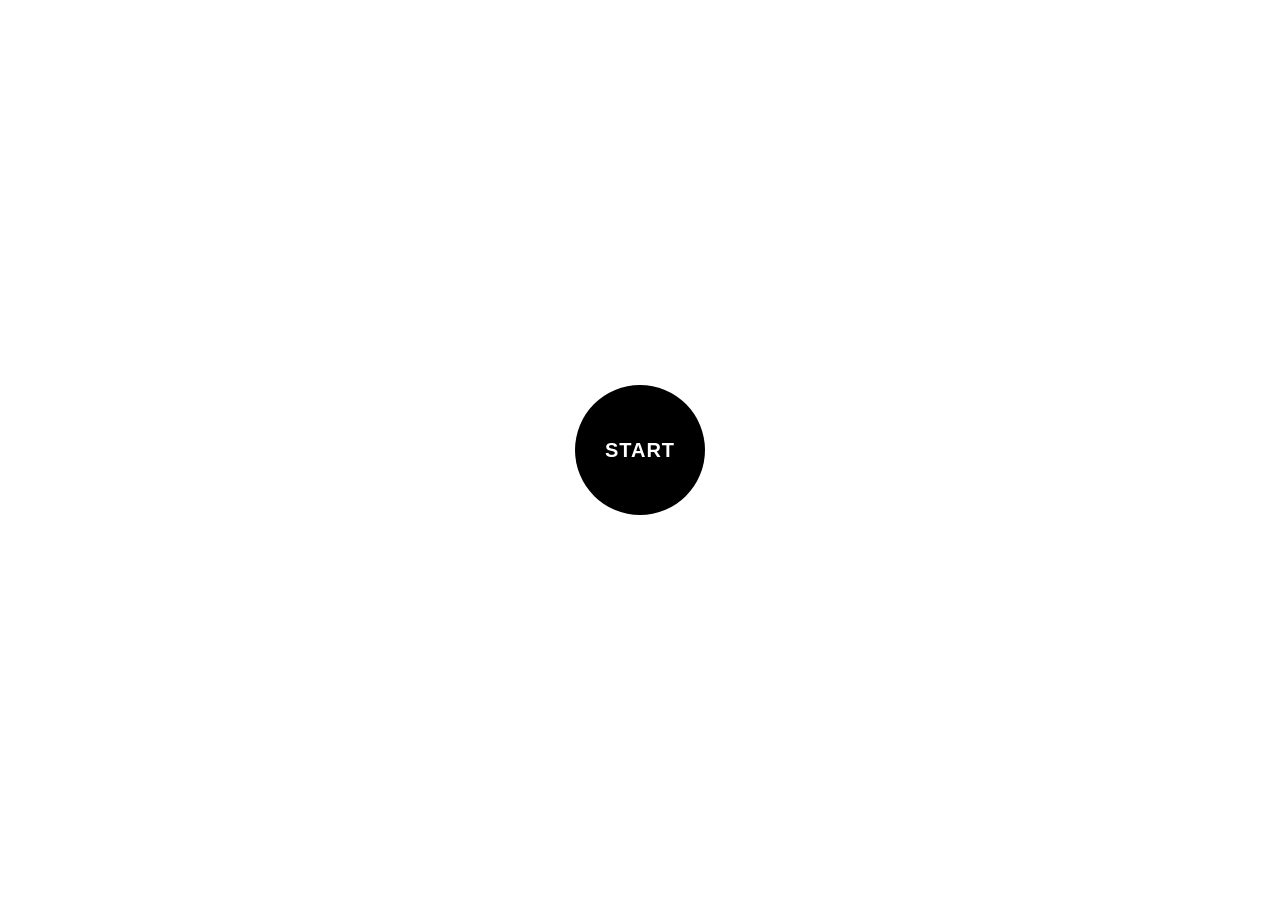
<file: index.html>
<!DOCTYPE html>
<html lang="it">
<head>
  <meta charset="UTF-8" />
  <meta name="viewport" content="width=device-width, initial-scale=1.0"/>
  <title>The Hunt</title>

  <style>
    :root{
      --bg:#000;
      --fg:#fff;
      --accent:#3ad6ff;
      --danger:#ff4b4b;
    }

    body{
      margin:0;
      height:100vh;
      display:flex;
      align-items:center;
      justify-content:center;
      font-family: Arial, sans-serif;
      background:#fff;
      color:#111;
      overflow:hidden;
    }

    #enterBtn{
      width:130px;
      height:130px;
      border-radius:50%;
      background:#000;
      color:#fff;
      display:flex;
      align-items:center;
      justify-content:center;
      cursor:pointer;
      user-select:none;
      -webkit-tap-highlight-color: transparent;
      font-size:20px;
      font-weight:900;
      letter-spacing:1px;
    }

    #loginBox{
      display:none;
      flex-direction:column;
      align-items:center;
      gap:10px;
    }

    #password{
      width:min(300px, 82vw);
      padding:12px 14px;
      font-size:16px;
      border-radius:12px;
      border:1px solid #ddd;
      outline:none;
      text-align:center;
      box-shadow:0 10px 30px rgba(0,0,0,.08);
    }

    #okBtn{
      padding:10px 18px;
      border-radius:12px;
      border:none;
      cursor:pointer;
      font-size:16px;
      background:#111;
      color:#fff;
      font-weight:800;
    }

    #errorMsg{
      display:none;
      color:var(--danger);
      font-size:14px;
      font-weight:900;
    }

    #app{
      display:none;
      position:relative;
      width:100%;
      height:100%;
      background:var(--bg);
      color:var(--fg);
      align-items:center;
      justify-content:center;
      flex-direction:column;
      gap:10px;
      padding:18px 18px 22px;
      box-sizing:border-box;
    }

    #toast{
      position:absolute;
      top:10px;
      left:50%;
      transform:translateX(-50%);
      max-width:min(680px, 92vw);
      padding:10px 14px;
      border-radius:14px;
      background:rgba(255,255,255,0.10);
      border:1px solid rgba(255,255,255,0.18);
      backdrop-filter: blur(6px);
      -webkit-backdrop-filter: blur(6px);
      font-weight:800;
      text-align:center;
      opacity:0;
      pointer-events:none;
      transition: opacity .35s ease, transform .35s ease;
      z-index:20;
      white-space:pre-line;
    }

    #toast.show{
      opacity:1;
      transform:translateX(-50%) translateY(0);
    }

    #statusImage{
      width:min(320px, 72vw);
      height:auto;
      filter: drop-shadow(0 12px 22px rgba(0,0,0,.6));
      transition: opacity .18s ease, transform .18s ease;
      opacity:1;
    }

    #statusText{
      font-size:34px;
      font-weight:900;
      letter-spacing:1px;
      text-align:center;
      margin-top:2px;
    }

    #distanceText{
      font-size:16px;
      opacity:.92;
      text-align:center;
      white-space:pre-line;
    }

    #debugText{
      margin-top:4px;
      font-size:11px;
      line-height:1.35;
      opacity:.72;
      text-align:center;
      white-space:pre-line;
      max-width:92vw;
    }

    #configOutput{
      display:none;
      width:min(520px, 92vw);
      max-height:150px;
      overflow:auto;
      margin:4px 0 0;
      padding:10px;
      box-sizing:border-box;
      border-radius:12px;
      border:1px solid rgba(255,255,255,0.25);
      background:rgba(255,255,255,0.085);
      color:#dff8ff;
      font-size:11px;
      line-height:1.35;
      white-space:pre-wrap;
      user-select:text;
      -webkit-user-select:text;
    }

    #radarWrap{
      margin-top:10px;
      width:200px;
      height:200px;
      position:relative;
    }

    .radar{
      position:absolute;
      inset:0;
      border-radius:50%;
      overflow:hidden;
      background: radial-gradient(circle, rgba(58,214,255,0.14), #0b1120);
      border:1px solid rgba(255,255,255,0.22);
      box-shadow:0 0 22px rgba(58,214,255,0.25);
    }

    .radar__circle{
      position:absolute;
      inset:14%;
      border-radius:50%;
      border:1px solid rgba(58,214,255,0.35);
    }

    .radar__circle.inner{ inset:30%; }
    .radar__circle.inner2{ inset:46%; }

    .radar__cross{
      position:absolute;
      inset:0;
      border-radius:50%;
      background:
        linear-gradient(transparent 49.6%, rgba(58,214,255,0.20) 50%, transparent 50.4%),
        linear-gradient(90deg, transparent 49.6%, rgba(58,214,255,0.20) 50%, transparent 50.4%);
      opacity:.75;
      pointer-events:none;
    }

    .radar__beam{
      position:absolute;
      inset:-10%;
      background: conic-gradient(from 90deg, rgba(58,214,255,0.30), transparent 60%);
      animation: radarSpin 9.0s linear infinite;
      pointer-events:none;
    }

    @keyframes radarSpin{
      to{ transform: rotate(360deg); }
    }

    .radar__centerDot{
      position:absolute;
      left:50%;
      top:50%;
      width:8px;
      height:8px;
      transform:translate(-50%,-50%);
      background:rgba(58,214,255,0.95);
      border-radius:50%;
      box-shadow:0 0 12px rgba(58,214,255,0.9);
      z-index:6;
    }

    .radar__targetDot{
      position:absolute;
      left:50%;
      top:50%;
      width:10px;
      height:10px;
      transform:translate(-50%,-50%);
      border-radius:50%;
      background:rgba(255,255,255,0.95);
      box-shadow:0 0 14px rgba(255,255,255,0.65);
      transition: transform .18s linear;
      z-index:5;
    }

    .pop{ transform: scale(1.03); }

    @media (prefers-reduced-motion: reduce){
      .radar__beam{ animation:none; }
      #statusImage{ transition:none; }
      .radar__targetDot{ transition:none; }
      #toast{ transition:none; }
    }
  </style>
</head>

<body>

  <div id="enterBtn">START</div>

  <div id="loginBox">
    <input id="password" type="text" placeholder="Inserisci password" autocomplete="off" />
    <button id="okBtn">OK</button>
    <div id="errorMsg">Password errata</div>
  </div>

  <div id="app">
    <div id="toast"></div>

    <img id="statusImage" src="images/ghiacciato.svg" alt="stato" />

    <div id="statusText">…</div>
    <div id="distanceText">Distanza: …</div>
    <div id="debugText">Debug: …</div>
    <pre id="configOutput"></pre>

    <div id="radarWrap" aria-label="Radar">
      <div class="radar">
        <div class="radar__beam"></div>
        <div class="radar__cross"></div>
        <div class="radar__circle"></div>
        <div class="radar__circle inner"></div>
        <div class="radar__circle inner2"></div>
        <div class="radar__centerDot"></div>
        <div id="targetDot" class="radar__targetDot"></div>
      </div>
    </div>
  </div>

<script>
  /* ------------------ Config esterna ------------------ */

  const DEFAULT_CONFIG = {
    friz: {
      name: "Chiosco da Friz",
      lat: 45.8592048,
      lon: 9.3842831
    }
  };

  let appConfig = structuredCloneSafe(DEFAULT_CONFIG);
  let configLoadedFromFile = false;

  async function loadConfig(){
    try {
      const response = await fetch("config.json?v=" + Date.now(), { cache: "no-store" });
      if (!response.ok) throw new Error("config.json non trovato");

      const cfg = await response.json();

      if (
        cfg &&
        cfg.friz &&
        Number.isFinite(Number(cfg.friz.lat)) &&
        Number.isFinite(Number(cfg.friz.lon))
      ) {
        appConfig = {
          friz: {
            name: cfg.friz.name || "Chiosco da Friz",
            lat: Number(cfg.friz.lat),
            lon: Number(cfg.friz.lon)
          }
        };
        configLoadedFromFile = true;
        return;
      }

      throw new Error("config.json non valido");
    } catch(e) {
      appConfig = structuredCloneSafe(DEFAULT_CONFIG);
      configLoadedFromFile = false;
    }
  }

  function structuredCloneSafe(obj){
    return JSON.parse(JSON.stringify(obj));
  }

  function makeFrizTargetFromConfig(){
    return {
      name: appConfig.friz.name || "Chiosco da Friz",
      lat: appConfig.friz.lat,
      lon: appConfig.friz.lon,
      calibration: false,
      showDot: false
    };
  }

  /* ------------------ Target selezionabili ------------------ */

  const TARGETS = {
    "0": {
      name: "Officina Badoni",
      lat: 45.8581136,
      lon: 9.3942662,
      calibration: false,
      showDot: true
    },
    "9": {
      name: "Calibrazione Chiosco da Friz",
      lat: null,
      lon: null,
      calibration: true,
      showDot: true
    }
  };

  let currentTarget = makeFrizTargetFromConfig();

  /* ------------------ Config gioco ------------------ */

  const T_FUOCO = 10;
  const T_FUOCHINO = 25;
  const T_FREDDO = 100;

  const MIN_MOVEMENT_METERS = 4.0;
  const MOVEMENT_TIMEOUT_MS = 15000;
  const CALIBRATION_MS = 5000;

  const IMG = {
    GHIACCIATO: "images/ghiacciato.svg",
    FREDDO: "images/freddo.svg",
    FUOCHINO: "images/fuochino.svg",
    FUOCO: "images/fuoco.svg"
  };

  const MESSAGES = [
    "pensavi sarebbe stato più semplice, vero?",
    "quanti errori hai fatto nella vita per arrivare a questo punto",
    "ma pensa potevi stare a casa a dormire",
    "questo non c'era nel contratto",
    "maledetti nerd",
    "guarda, c'è un gattino alla tua destra! MIAOOOO",
    "Bip Bip Bip Bip Bip",
    "Citazione di Katy Perry"
  ];

  const SWEEP_PERIOD_MS = 9000;
  const SWEEP_OFFSET_DEG = 90;
  const SWEEP_HIT_THRESHOLD_DEG = 10;

  Object.values(IMG).forEach(src => {
    const im = new Image();
    im.src = src;
  });

  /* ------------------ DOM ------------------ */

  const enterBtn = document.getElementById("enterBtn");
  const loginBox = document.getElementById("loginBox");
  const okBtn = document.getElementById("okBtn");
  const pwd = document.getElementById("password");
  const err = document.getElementById("errorMsg");

  const app = document.getElementById("app");
  const statusText = document.getElementById("statusText");
  const distanceText = document.getElementById("distanceText");
  const statusImage = document.getElementById("statusImage");
  const toast = document.getElementById("toast");
  const targetDot = document.getElementById("targetDot");
  const debugText = document.getElementById("debugText");
  const configOutput = document.getElementById("configOutput");

  /* ------------------ State ------------------ */

  let watchId = null;

  let lastUserLat = null;
  let lastUserLon = null;
  let lastDistanceMeters = null;
  let lastAccuracy = null;

  let movementRefLat = null;
  let movementRefLon = null;

  let movementHeadingDeg = null;
  let lastMovementHeadingAt = 0;

  let lastVibrateAt = 0;
  let lastState = null;
  let insideFuoco = false;

  let dotAngleDeg = null;
  let absoluteBearingDeg = null;
  let dotRadiusPx = 0;
  let sweepT0 = 0;
  let inHitZone = false;
  let lastBeepAt = 0;

  let audioCtx = null;

  let calibrationMode = false;
  let calibrationDone = false;
  let calibrationStartAt = 0;
  let calibrationSamples = [];

  let toastIntervalId = null;
  let sweepLoopStarted = false;

  /* ------------------ Init ------------------ */

  loadConfig();

  /* ------------------ Start/Login ------------------ */

  function showLogin(){
    enterBtn.style.display = "none";
    loginBox.style.display = "flex";
    pwd.focus();
  }

  enterBtn.addEventListener("click", showLogin);
  enterBtn.addEventListener("touchstart", (e) => {
    e.preventDefault();
    showLogin();
  }, { passive:false });

  okBtn.addEventListener("click", () => tryLogin());
  okBtn.addEventListener("touchstart", (e) => {
    e.preventDefault();
    tryLogin();
  }, { passive:false });

  pwd.addEventListener("keydown", (e) => {
    if (e.key === "Enter") tryLogin();
  });

  async function tryLogin(){
    const code = pwd.value.trim();

    if (code === "4") {
      await loadConfig();
      currentTarget = makeFrizTargetFromConfig();
      calibrationMode = false;
      err.style.display = "none";
      startApp();
      return;
    }

    if (code === "0") {
      currentTarget = { ...TARGETS["0"] };
      calibrationMode = false;
      err.style.display = "none";
      startApp();
      return;
    }

    if (code === "9") {
      currentTarget = { ...TARGETS["9"] };
      calibrationMode = true;
      err.style.display = "none";
      startApp();
      return;
    }

    err.style.display = "block";
  }

  function resetTrackingState(){
    lastUserLat = null;
    lastUserLon = null;
    lastDistanceMeters = null;
    lastAccuracy = null;

    movementRefLat = null;
    movementRefLon = null;
    movementHeadingDeg = null;
    lastMovementHeadingAt = 0;

    lastVibrateAt = 0;
    lastState = null;
    insideFuoco = false;

    dotAngleDeg = null;
    absoluteBearingDeg = null;
    dotRadiusPx = 0;
    inHitZone = false;
    lastBeepAt = 0;

    calibrationDone = false;
    calibrationStartAt = 0;
    calibrationSamples = [];

    configOutput.style.display = "none";
    configOutput.textContent = "";
  }

  function startApp(){
    resetTrackingState();

    loginBox.style.display = "none";
    document.body.style.background = "#000";
    app.style.display = "flex";

    statusText.textContent = "…";

    if (calibrationMode) {
      distanceText.textContent = "Target: CALIBRAZIONE FRIZ\nStai fermo 5 secondi…";
    } else {
      const source = configLoadedFromFile ? "config.json" : "backup interno";
      distanceText.textContent = `Target: ${currentTarget.name}\nDistanza: …\nSorgente: ${source}`;
    }

    statusImage.src = IMG.GHIACCIATO;

    startToastLoop();
    initAudio();

    sweepT0 = performance.now();
    if (!sweepLoopStarted) {
      sweepLoopStarted = true;
      requestAnimationFrame(sweepLoop);
    }

    updateDebug();

    if (!navigator.geolocation){
      statusText.textContent = "Geolocalizzazione non supportata";
      distanceText.textContent = "Il browser non supporta la posizione GPS.";
      return;
    }

    const options = {
      enableHighAccuracy: true,
      maximumAge: 0,
      timeout: 10000
    };

    if (watchId !== null) {
      navigator.geolocation.clearWatch(watchId);
    }

    watchId = navigator.geolocation.watchPosition(onPos, onErr, options);

    if (calibrationMode) {
      showToast("Calibrazione Friz: resta fermo circa 5 secondi.", 4000);
    }
  }

  /* ------------------ Toast ------------------ */

  function startToastLoop(){
    if (toastIntervalId !== null) return;

    setTimeout(showRandomToast, 1200);
    toastIntervalId = setInterval(showRandomToast, 15000);
  }

  function showRandomToast(){
    if (calibrationMode && !calibrationDone) return;

    const msg = MESSAGES[Math.floor(Math.random() * MESSAGES.length)];
    showToast(msg, 3500);
  }

  function showToast(msg, duration = 3000){
    toast.textContent = msg;
    toast.classList.add("show");
    setTimeout(() => toast.classList.remove("show"), duration);
  }

  /* ------------------ Audio ------------------ */

  function initAudio(){
    try{
      const Ctx = window.AudioContext || window.webkitAudioContext;
      if (!Ctx) return;

      if (!audioCtx) {
        audioCtx = new Ctx();
      }

      if (audioCtx.state === "suspended") {
        audioCtx.resume();
      }
    } catch(_){}
  }

  function beep(){
    if (!audioCtx || audioCtx.state !== "running") return;

    const now = audioCtx.currentTime;
    const osc = audioCtx.createOscillator();
    const gain = audioCtx.createGain();

    osc.type = "sine";
    osc.frequency.setValueAtTime(880, now);

    gain.gain.setValueAtTime(0.0001, now);
    gain.gain.linearRampToValueAtTime(0.10, now + 0.01);
    gain.gain.exponentialRampToValueAtTime(0.0001, now + 0.12);

    osc.connect(gain);
    gain.connect(audioCtx.destination);

    osc.start(now);
    osc.stop(now + 0.13);
  }

  /* ------------------ Geolocation ------------------ */

  function onPos(pos){
    const lat = pos.coords.latitude;
    const lon = pos.coords.longitude;
    const accuracy = pos.coords.accuracy;

    lastUserLat = lat;
    lastUserLon = lon;
    lastAccuracy = accuracy;

    handleCalibrationIfNeeded(lat, lon, accuracy);

    if (currentTarget.lat === null || currentTarget.lon === null) {
      statusText.textContent = "CALIBRAZIONE…";
      distanceText.textContent = "Target: CALIBRAZIONE FRIZ\nAttendo posizione GPS…";
      updateDebug();
      return;
    }

    const d = haversineMeters(lat, lon, currentTarget.lat, currentTarget.lon);
    lastDistanceMeters = d;

    updateMovementHeading(lat, lon);

    const state = classify(d);

    if (state !== lastState) {
      statusImage.classList.add("pop");
      setTimeout(() => statusImage.classList.remove("pop"), 180);

      statusImage.style.opacity = 0;
      setTimeout(() => {
        statusImage.src = IMG[state];
        statusImage.style.opacity = 1;
      }, 120);

      lastState = state;
    }

    statusText.textContent = labelFor(state);

    if (calibrationMode && !calibrationDone) {
      const elapsed = calibrationStartAt > 0 ? Date.now() - calibrationStartAt : 0;
      const remaining = Math.max(0, Math.ceil((CALIBRATION_MS - elapsed) / 1000));
      distanceText.textContent =
        `Target: CALIBRAZIONE FRIZ\n` +
        `Stai fermo… ${remaining}s\n` +
        `Distanza provvisoria: ${d.toFixed(1)} m`;
    } else {
      const source = (!calibrationMode && currentTarget.showDot === false)
        ? (configLoadedFromFile ? "config.json" : "backup interno")
        : "app";

      distanceText.textContent =
        `Target: ${currentTarget.name}\n` +
        `Distanza: ${d.toFixed(1)} m\n` +
        `Sorgente: ${source}`;
    }

    updateRadar(lat, lon, d, accuracy);
    handleVibration(d);

    const nowInside = d <= T_FUOCO;
    if (nowInside && !insideFuoco) {
      vibrateOnce([90, 60, 90]);
    }
    insideFuoco = nowInside;
  }

  function onErr(error){
    statusText.textContent = "Posizione non disponibile";

    if (error && error.message) {
      distanceText.textContent = error.message;
    } else {
      distanceText.textContent = "Errore GPS.";
    }
  }

  /* ------------------ Calibrazione GPS Friz ------------------ */

  function handleCalibrationIfNeeded(lat, lon, accuracy){
    if (!calibrationMode || calibrationDone) return;

    const now = Date.now();

    if (calibrationStartAt === 0) {
      calibrationStartAt = now;
      calibrationSamples = [];
    }

    calibrationSamples.push({
      lat,
      lon,
      accuracy: typeof accuracy === "number" ? accuracy : 9999
    });

    const avg = averageGpsSamples(calibrationSamples);

    currentTarget.lat = avg.lat;
    currentTarget.lon = avg.lon;
    currentTarget.name = "Chiosco da Friz calibrato";
    currentTarget.showDot = true;

    if (now - calibrationStartAt >= CALIBRATION_MS) {
      calibrationDone = true;

      const finalAvg = averageGpsSamples(calibrationSamples);
      currentTarget.lat = finalAvg.lat;
      currentTarget.lon = finalAvg.lon;
      currentTarget.name = "Chiosco da Friz calibrato";
      currentTarget.showDot = true;

      showConfigToCopy(currentTarget.lat, currentTarget.lon);

      showToast(
        `Friz calibrato!\nOra copia il blocco config.json qui sotto.`,
        7000
      );
    }
  }

  function showConfigToCopy(lat, lon){
    const json = {
      friz: {
        name: "Chiosco da Friz",
        lat: Number(lat.toFixed(7)),
        lon: Number(lon.toFixed(7))
      }
    };

    configOutput.style.display = "block";
    configOutput.textContent =
      "COPIA TUTTO QUESTO DENTRO config.json:\n\n" +
      JSON.stringify(json, null, 2);
  }

  function averageGpsSamples(samples){
    if (!samples.length) return { lat: 0, lon: 0 };

    let sumLat = 0;
    let sumLon = 0;
    let sumW = 0;

    samples.forEach(s => {
      const acc = Math.max(3, s.accuracy || 9999);
      const w = 1 / acc;
      sumLat += s.lat * w;
      sumLon += s.lon * w;
      sumW += w;
    });

    return {
      lat: sumLat / sumW,
      lon: sumLon / sumW
    };
  }

  function classify(d){
    if (d <= T_FUOCO) return "FUOCO";
    if (d <= T_FUOCHINO) return "FUOCHINO";
    if (d <= T_FREDDO) return "FREDDO";
    return "GHIACCIATO";
  }

  function labelFor(state){
    switch(state){
      case "FUOCO": return "FUOCO 🔥";
      case "FUOCHINO": return "FUOCHINO 🔥";
      case "FREDDO": return "FREDDO 🧊";
      default: return "GHIACCIATO ❄️";
    }
  }

  /* ------------------ GPS Movement Mode ------------------ */

  function updateMovementHeading(lat, lon){
    const now = Date.now();

    if (movementRefLat === null || movementRefLon === null) {
      movementRefLat = lat;
      movementRefLon = lon;
      return;
    }

    const moved = haversineMeters(movementRefLat, movementRefLon, lat, lon);

    if (moved >= MIN_MOVEMENT_METERS) {
      const newHeading = bearing(movementRefLat, movementRefLon, lat, lon);

      if (movementHeadingDeg === null) {
        movementHeadingDeg = newHeading;
      } else {
        movementHeadingDeg = smoothAngle(movementHeadingDeg, newHeading, 0.35);
      }

      lastMovementHeadingAt = now;

      movementRefLat = lat;
      movementRefLon = lon;
    }

    if (
      movementHeadingDeg !== null &&
      lastMovementHeadingAt > 0 &&
      now - lastMovementHeadingAt > MOVEMENT_TIMEOUT_MS
    ) {
      movementHeadingDeg = null;
    }
  }

  function getRadarMode(){
    if (currentTarget.showDot === false) {
      return "SOLO DISTANZA";
    }

    if (movementHeadingDeg !== null) {
      return "MOVIMENTO GPS";
    }

    return "NORD";
  }

  /* ------------------ Vibrazione ------------------ */

  function handleVibration(d){
    if (typeof navigator.vibrate !== "function") return;
    if (d > 100) return;

    const interval = clamp(8000 + (d / 100) * 14000, 8000, 22000);
    const duration = Math.round(clamp(160 - (d / 100) * 90, 70, 160));

    const now = Date.now();

    if (now - lastVibrateAt >= interval) {
      navigator.vibrate(duration);
      lastVibrateAt = now;
    }
  }

  function vibrateOnce(pattern){
    if (typeof navigator.vibrate !== "function") return;
    navigator.vibrate(pattern);
    lastVibrateAt = Date.now();
  }

  /* ------------------ Radar ------------------ */

  function updateRadar(userLat, userLon, distMeters, accuracy){
    const targetBearingDeg = bearing(userLat, userLon, currentTarget.lat, currentTarget.lon);
    absoluteBearingDeg = targetBearingDeg;

    // Modalità 4 / Friz: radar solo estetico, niente puntino e niente beep target.
    if (currentTarget.showDot === false) {
      targetDot.style.display = "none";
      dotAngleDeg = null;
      dotRadiusPx = 0;
      updateDebug(accuracy);
      return;
    }

    targetDot.style.display = "block";

    const Rpx = 86;
    const maxM = 300;

    let relativeDeg = targetBearingDeg;

    if (movementHeadingDeg !== null) {
      relativeDeg = normalizeDeg(targetBearingDeg - movementHeadingDeg);
    }

    dotAngleDeg = relativeDeg;

    const r = clamp(distMeters / maxM, 0, 1) * Rpx;
    dotRadiusPx = r;

    const ang = relativeDeg * Math.PI / 180;
    const x = r * Math.sin(ang);
    const y = -r * Math.cos(ang);

    targetDot.style.transform =
      `translate(-50%, -50%) translate(${x.toFixed(1)}px, ${y.toFixed(1)}px)`;

    updateDebug(accuracy);
  }

  function updateDebug(accuracy){
    if (!debugText) return;

    const mode = getRadarMode();

    const userTxt = lastUserLat !== null && lastUserLon !== null
      ? `${lastUserLat.toFixed(7)}, ${lastUserLon.toFixed(7)}`
      : "…";

    const targetTxt = currentTarget.lat !== null && currentTarget.lon !== null
      ? `${currentTarget.lat.toFixed(7)}, ${currentTarget.lon.toFixed(7)}`
      : "…";

    const bearingTxt = absoluteBearingDeg !== null
      ? `${absoluteBearingDeg.toFixed(1)}°`
      : "…";

    const movementTxt = movementHeadingDeg !== null
      ? `${movementHeadingDeg.toFixed(1)}°`
      : "non disponibile";

    const relativeTxt = currentTarget.showDot === false
      ? "puntino nascosto"
      : (dotAngleDeg !== null ? `${dotAngleDeg.toFixed(1)}°` : "…");

    const accuracyTxt = typeof accuracy === "number"
      ? `${accuracy.toFixed(0)} m`
      : (lastAccuracy !== null ? `${lastAccuracy.toFixed(0)} m` : "…");

    let movementAgeTxt = "…";
    if (lastMovementHeadingAt > 0) {
      movementAgeTxt = `${((Date.now() - lastMovementHeadingAt) / 1000).toFixed(1)}s fa`;
    }

    let calibrationTxt = "";
    if (calibrationMode) {
      calibrationTxt = calibrationDone
        ? "Calibrazione: COMPLETATA - copia il config qui sotto"
        : `Calibrazione: in corso, campioni ${calibrationSamples.length}`;
    } else {
      calibrationTxt = "Calibrazione: no";
    }

    const configTxt = configLoadedFromFile ? "config.json caricato" : "backup interno";

    debugText.textContent =
      `Modalità: ${mode}\n` +
      `Target: ${currentTarget.name}\n` +
      `Config: ${configTxt}\n` +
      `Tua posizione: ${userTxt}\n` +
      `Coord target: ${targetTxt}\n` +
      `Bearing target: ${bearingTxt} | Direzione cammino: ${movementTxt} | Relativo: ${relativeTxt}\n` +
      `Accuracy GPS: ${accuracyTxt} | Ultimo movimento valido: ${movementAgeTxt}\n` +
      `${calibrationTxt}`;
  }

  /* ------------------ Sweep detection ------------------ */

  function sweepLoop(t){
    if (dotAngleDeg !== null && currentTarget.showDot !== false) {
      const elapsed = (t - sweepT0) % SWEEP_PERIOD_MS;
      const sweepRotDeg = (elapsed / SWEEP_PERIOD_MS) * 360;
      const beamDirDeg = (sweepRotDeg + SWEEP_OFFSET_DEG) % 360;

      const diff = angDiffDeg(beamDirDeg, dotAngleDeg);
      const hit = diff <= SWEEP_HIT_THRESHOLD_DEG && dotRadiusPx > 6;

      const now = performance.now();

      if (hit && !inHitZone) {
        if (now - lastBeepAt > 900) {
          beep();
          lastBeepAt = now;
        }
        inHitZone = true;
      } else if (!hit) {
        inHitZone = false;
      }
    }

    requestAnimationFrame(sweepLoop);
  }

  function angDiffDeg(a, b){
    let d = Math.abs(a - b) % 360;
    if (d > 180) d = 360 - d;
    return d;
  }

  /* ------------------ Helpers ------------------ */

  function haversineMeters(lat1, lon1, lat2, lon2){
    const R = 6371000;
    const toRad = (x) => x * Math.PI / 180;

    const dLat = toRad(lat2 - lat1);
    const dLon = toRad(lon2 - lon1);

    const a =
      Math.sin(dLat / 2) * Math.sin(dLat / 2) +
      Math.cos(toRad(lat1)) * Math.cos(toRad(lat2)) *
      Math.sin(dLon / 2) * Math.sin(dLon / 2);

    const c = 2 * Math.atan2(Math.sqrt(a), Math.sqrt(1 - a));
    return R * c;
  }

  function bearing(lat1, lon1, lat2, lon2){
    const toRad = (x) => x * Math.PI / 180;
    const toDeg = (x) => x * 180 / Math.PI;

    const phi1 = toRad(lat1);
    const phi2 = toRad(lat2);
    const deltaLambda = toRad(lon2 - lon1);

    const y = Math.sin(deltaLambda) * Math.cos(phi2);
    const x =
      Math.cos(phi1) * Math.sin(phi2) -
      Math.sin(phi1) * Math.cos(phi2) * Math.cos(deltaLambda);

    const theta = Math.atan2(y, x);
    return normalizeDeg(toDeg(theta));
  }

  function normalizeDeg(deg){
    return ((deg % 360) + 360) % 360;
  }

  function clamp(v, a, b){
    return Math.max(a, Math.min(b, v));
  }

  function smoothAngle(currentDeg, targetDeg, factor){
    const diff = ((targetDeg - currentDeg + 540) % 360) - 180;
    return normalizeDeg(currentDeg + diff * factor);
  }
</script>

</body>
</html>
</file>
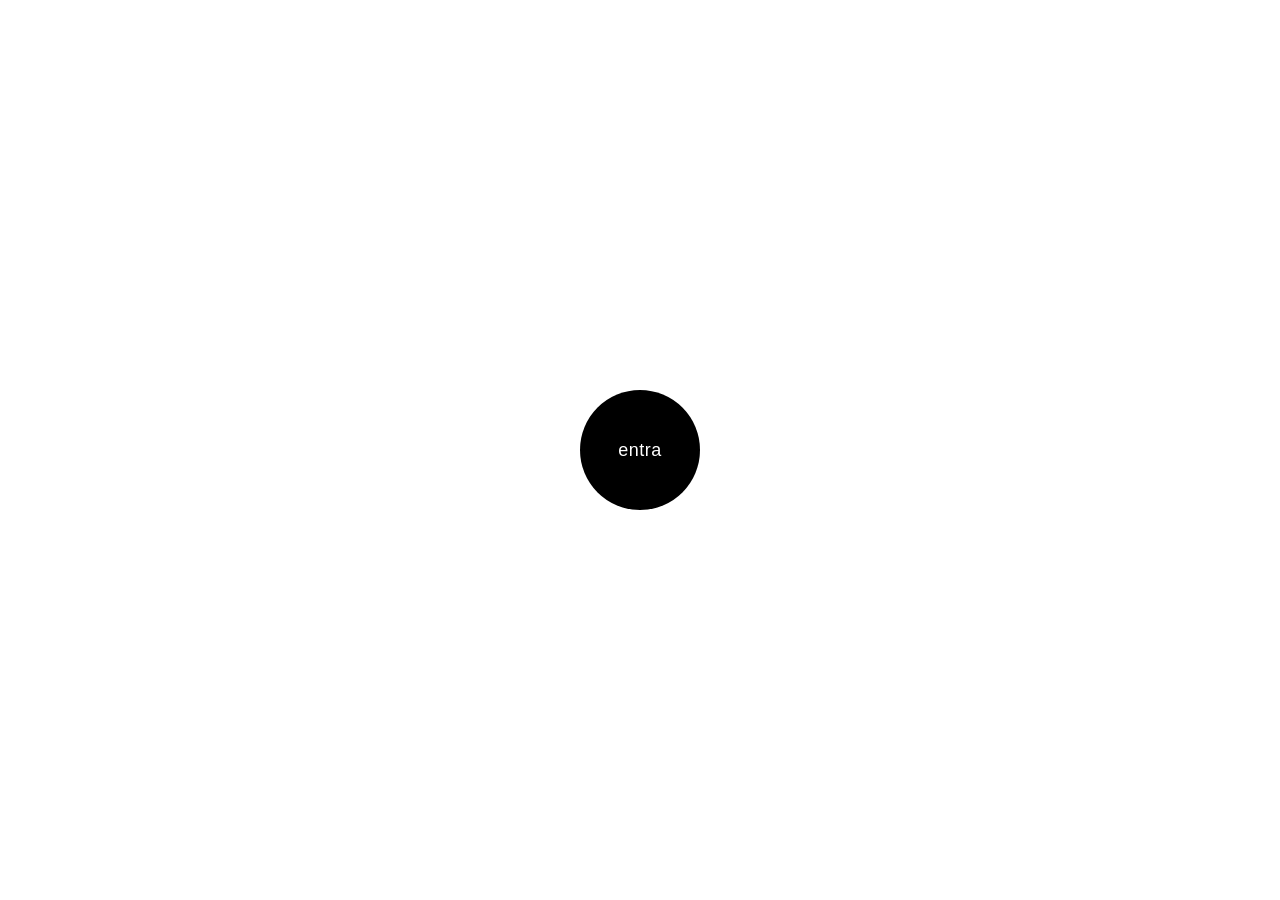
<file: index3.html>
<!DOCTYPE html>
<html lang="it">
<head>
  <meta charset="UTF-8" />
  <meta name="viewport" content="width=device-width, initial-scale=1.0"/>
  <title>App RIELLO</title>

  <style>
    body{
      margin:0;
      height:100vh;
      display:flex;
      justify-content:center;
      align-items:center;
      background:#fff;
      font-family: Arial, sans-serif;
      transition: background-color .25s ease;
    }

    #enterBtn{
      width:120px;
      height:120px;
      border-radius:50%;
      background:#000;
      color:#fff;
      display:flex;
      justify-content:center;
      align-items:center;
      cursor:pointer;
      user-select:none;
      font-size:18px;
      letter-spacing:.5px;
      -webkit-tap-highlight-color: transparent;
    }

    #inputBox{
      display:none;
    }

    #password{
      padding:12px 14px;
      font-size:16px;
      border:none;
      outline:none;
      text-align:center;
      border-radius:10px;
      box-shadow: 0 10px 30px rgba(0,0,0,.12);
    }

    /* Schermata nera post-login */
    #screen{
      display:none;
      width:100%;
      height:100%;
      background:#000;
      color:#fff;
      justify-content:center;
      align-items:center;
      flex-direction:column;
      gap:14px;
      text-align:center;
      padding:24px;
      box-sizing:border-box;
    }

    #status{
      font-size:34px;
      font-weight:700;
      letter-spacing:1px;
    }

    #details{
      font-size:16px;
      opacity:.9;
      white-space:pre-line;
      line-height:1.4;
    }

    #hint{
      font-size:13px;
      opacity:.65;
      max-width:520px;
      line-height:1.35;
    }

    /* piccola “flash” visuale quando entri sotto i 10m (fallback se vibrazione non supportata) */
    .flash{
      animation: flash .35s ease-in-out 0s 2;
    }
    @keyframes flash{
      0%{ background:#000; }
      50%{ background:#222; }
      100%{ background:#000; }
    }
  </style>
</head>

<body>
  <div id="enterBtn">entra</div>

  <div id="inputBox">
    <input id="password" type="password" placeholder="Inserisci password" autocomplete="off" />
  </div>

  <div id="screen">
    <div id="status">…</div>
    <div id="details">In attesa posizione…</div>
    <div id="hint">
      Se non chiede la posizione: la Geolocation in molti browser funziona solo in contesti sicuri (HTTPS) o su localhost. [1](https://developer.mozilla.org/en-US/docs/Web/API/Geolocation/watchPosition)[4](https://developer.chrome.com/blog/geolocation-on-secure-contexts-only/)[5](https://developer.mozilla.org/en-US/docs/Web/Security/Defenses/Secure_Contexts)
      <br/>La vibrazione dipende dal browser/dispositivo e può non funzionare in modalità Silenzioso/DND. [3](https://developer.mozilla.org/en-US/docs/Web/API/Navigator/vibrate)
    </div>
  </div>

<script>
  // Target prefissato
  const TARGET_LAT = 45.851823282124876;
  const TARGET_LON = 9.40799408339509;

  // Soglie (metri)
  const THRESH_FIRE = 10;
  const THRESH_WARM = 25;
  const THRESH_COLD = 100; // 50 e 100 entrambi "FREDDO" come richiesto

  const enterBtn = document.getElementById("enterBtn");
  const inputBox = document.getElementById("inputBox");
  const passwordInput = document.getElementById("password");

  const screen = document.getElementById("screen");
  const statusEl = document.getElementById("status");
  const detailsEl = document.getElementById("details");

  let watchId = null;

  // Per vibrazione: trigger SOLO quando attraversi la soglia verso l'interno
  let wasInside10m = false;

  // Per alcuni device, eventi "pointerdown" risultano più affidabili per azioni sensibili come vibrazione. [6](https://stackoverflow.com/questions/75394790/navigator-vibrate-not-working-in-mobile-devices-even)
  enterBtn.addEventListener("pointerdown", () => {
    enterBtn.style.display = "none";
    inputBox.style.display = "block";
    passwordInput.focus();
  }, { passive: true });

  passwordInput.addEventListener("keydown", (e) => {
    if (e.key === "Enter") {
      if (passwordInput.value === "RIELLO") {
        avviaTrackingLive();
      }
    }
  });

  function avviaTrackingLive(){
    // UI: passa a schermata nera
    document.body.style.backgroundColor = "#000";
    enterBtn.style.display = "none";
    inputBox.style.display = "none";
    screen.style.display = "flex";

    statusEl.textContent = "…";
    detailsEl.textContent = "Richiesta posizione…";

    if (!navigator.geolocation){
      statusEl.textContent = "ERRORE";
      detailsEl.textContent = "Geolocalizzazione non supportata dal browser.";
      return;
    }

    // Avvio watchPosition: aggiornamenti continui quando cambia la posizione [1](https://developer.mozilla.org/en-US/docs/Web/API/Geolocation/watchPosition)[2](https://developer.mozilla.org/en-US/docs/Web/API/Geolocation_API)
    const options = {
      enableHighAccuracy: true,
      maximumAge: 0,
      timeout: 10000
    };

    // stop eventuale watch precedente
    if (watchId !== null) {
      navigator.geolocation.clearWatch(watchId);
      watchId = null;
    }

    watchId = navigator.geolocation.watchPosition(onPos, onErr, options);
  }

  function onPos(position){
    const lat = position.coords.latitude;
    const lon = position.coords.longitude;
    const acc = position.coords.accuracy; // metri (stimati)

    const distM = haversineMeters(lat, lon, TARGET_LAT, TARGET_LON);

    // Messaggio in base alla distanza
    let label = "";
    if (distM <= THRESH_FIRE) {
      label = "FUOCO";
    } else if (distM <= THRESH_WARM) {
      label = "FUOCHINO";
    } else if (distM <= THRESH_COLD) {
      label = "FREDDO";
    } else {
      label = "GHIACCIATO";
    }

    statusEl.textContent = label;
    detailsEl.textContent =
      `Distanza: ${distM.toFixed(1)} m\nAccuratezza (stimata): ±${acc ? acc.toFixed(0) : "?"} m`;

    // Vibra quando ENTRI sotto i 10m (transizione da fuori -> dentro)
    const inside10 = distM <= THRESH_FIRE;
    if (inside10 && !wasInside10m) {
      triggerVibrationAndFlash();
    }
    wasInside10m = inside10;
  }

  function onErr(err){
    statusEl.textContent = "ERRORE";
    detailsEl.textContent =
      `Impossibile ottenere la posizione.\n` +
      `Codice: ${err.code}\nMessaggio: ${err.message}`;
  }

  function triggerVibrationAndFlash(){
    // Vibrazione: navigator.vibrate(pattern) [3](https://developer.mozilla.org/en-US/docs/Web/API/Navigator/vibrate)
    // Nota: può non avere effetto su device senza hardware, su alcuni browser (es. Safari), o con DND/Silenzioso. [3](https://developer.mozilla.org/en-US/docs/Web/API/Navigator/vibrate)[7](https://caniuse.com/mdn-api_navigator_vibrate)
    try {
      if (typeof navigator.vibrate === "function") {
        // pattern breve ma evidente
        navigator.vibrate([120, 60, 120, 60, 240]);
      }
    } catch (_) { /* no-op */ }

    // Fallback visuale (sempre), così lo “senti” anche se non vibra
    screen.classList.remove("flash");
    // forza reflow
    void screen.offsetWidth;
    screen.classList.add("flash");
  }

  // Distanza Haversine in metri
  function haversineMeters(lat1, lon1, lat2, lon2){
    const R = 6371000; // m
    const toRad = (x) => x * Math.PI / 180;

    const dLat = toRad(lat2 - lat1);
    const dLon = toRad(lon2 - lon1);

    const a =
      Math.sin(dLat/2) * Math.sin(dLat/2) +
      Math.cos(toRad(lat1)) * Math.cos(toRad(lat2)) *
      Math.sin(dLon/2) * Math.sin(dLon/2);

    const c = 2 * Math.atan2(Math.sqrt(a), Math.sqrt(1-a));
    return R * c;
  }
</script>
</body>
</html>
</file>
